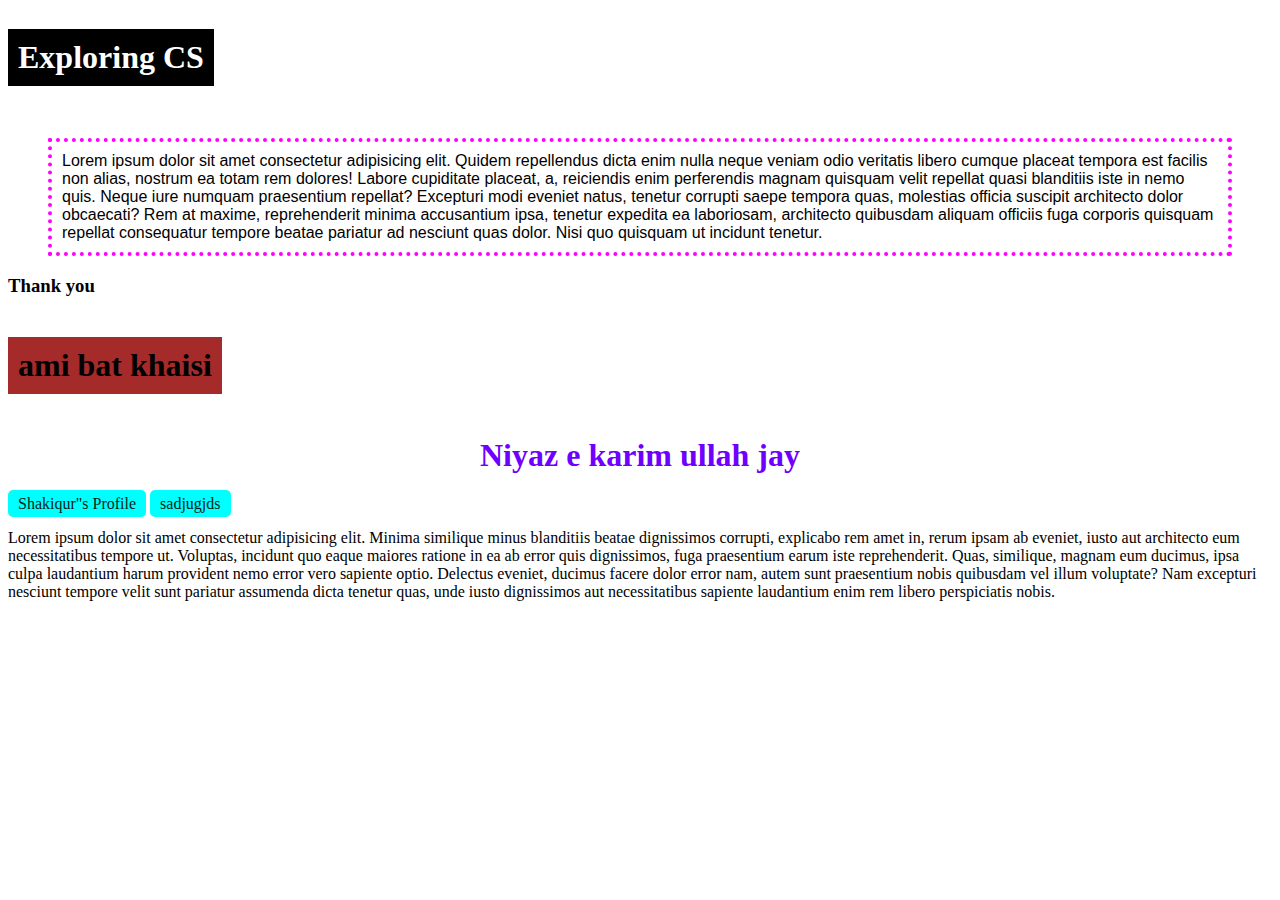
<file: index.html>
<!DOCTYPE html>
<html lang="en">

<head>
    <meta charset="UTF-8">
    <meta http-equiv="X-UA-Compatible" content="IE=edge">
    <meta name="viewport" content="width=device-width, initial-scale=1.0">
    <title>CSS Exploring</title>
    <link rel="stylesheet" href="style.css">
  
</head>

<body>
    <h1 class="uk usa" >Exploring CS </h1>
    <p id="antaji">Lorem ipsum dolor sit amet consectetur adipisicing elit. Quidem repellendus dicta enim nulla neque veniam odio
        veritatis libero cumque placeat tempora est facilis non alias, nostrum ea totam rem dolores! Labore cupiditate
        placeat, a, reiciendis enim perferendis magnam quisquam velit repellat quasi blanditiis iste in nemo quis. Neque
        iure numquam praesentium repellat? Excepturi modi eveniet natus, tenetur corrupti saepe tempora quas, molestias
        officia suscipit architecto dolor obcaecati? Rem at maxime, reprehenderit minima accusantium ipsa, tenetur
        expedita ea laboriosam, architecto quibusdam aliquam officiis fuga corporis quisquam repellat consequatur
        tempore beatae pariatur ad nesciunt quas dolor. Nisi quo quisquam ut incidunt tenetur.</p>
    <h3>Thank you</h3>
    <h1 class="uk">ami bat khaisi</h1>
    <h1 id="korim-ullah">Niyaz e karim ullah jay</h1>
    <a target="_blank" href="https://www.facebook.com/shakiqur.rahmankayum.9" >Shakiqur"s Profile</a>
    <a href="wjhd,m">sadjugjds</a>
    <p >Lorem ipsum dolor sit amet consectetur adipisicing elit. Minima similique minus blanditiis beatae dignissimos corrupti, explicabo rem amet in, rerum ipsam ab eveniet, iusto aut architecto eum necessitatibus tempore ut. Voluptas, incidunt quo eaque maiores ratione in ea ab error quis dignissimos, fuga praesentium earum iste reprehenderit. Quas, similique, magnam eum ducimus, ipsa culpa laudantium harum provident nemo error vero sapiente optio. Delectus eveniet, ducimus facere dolor error nam, autem sunt praesentium nobis quibusdam vel illum voluptate? Nam excepturi nesciunt tempore velit sunt pariatur assumenda dicta tenetur quas, unde iusto dignissimos aut necessitatibus sapiente laudantium enim rem libero perspiciatis nobis.</p>
</body>

</html>
</file>
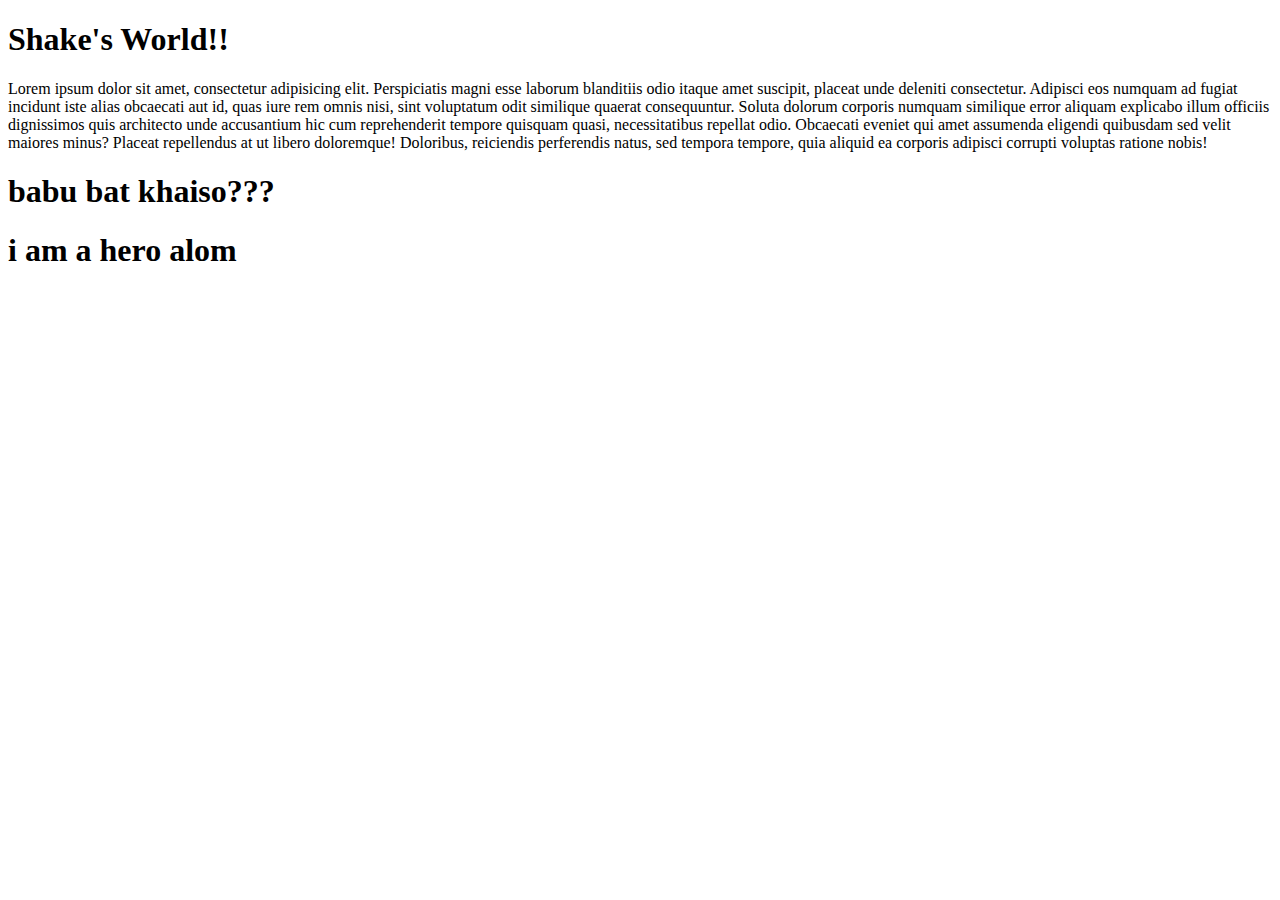
<file: example.html>
<!DOCTYPE html>
<html lang="en">
<head>
    <meta charset="UTF-8">
    <meta http-equiv="X-UA-Compatible" content="IE=edge">
    <meta name="viewport" content="width=device-width, initial-scale=1.0">
    <title>example</title>
    <link rel="stylesheet" href="style.css">
   
</head>
<body>
    <h1 id="uk" class="barobatari">Shake's World!!</h1>
    <p>Lorem ipsum dolor sit amet, consectetur adipisicing elit. Perspiciatis magni esse laborum blanditiis odio itaque amet suscipit, placeat unde deleniti consectetur. Adipisci eos numquam ad fugiat incidunt iste alias obcaecati aut id, quas iure rem omnis nisi, sint voluptatum odit similique quaerat consequuntur. Soluta dolorum corporis numquam similique error aliquam explicabo illum officiis dignissimos quis architecto unde accusantium hic cum reprehenderit tempore quisquam quasi, necessitatibus repellat odio. Obcaecati eveniet qui amet assumenda eligendi quibusdam sed velit maiores minus? Placeat repellendus at ut libero doloremque! Doloribus, reiciendis perferendis natus, sed tempora tempore, quia aliquid ea corporis adipisci corrupti voluptas ratione nobis!</p>
    <h1 id="usa" class="barobatari">babu bat khaiso???</h1>
    <h1 >i am a hero alom</h1>
</body>
</html>
</file>
<file: style.css>
.uk{
    color:black;
    text-align: center;
    background-color:brown ;
    padding: 10px;
    display: inline-block;
}
#antaji{
    border: 4px dotted magenta;
    padding: 10px;
    margin: 0px 40px;
    margin-top: 30px;
    font-family: 'Gill Sans', 'Gill Sans MT', Calibri, 'Trebuchet MS', sans-serif;  

}

#korim-ullah{
    text-align: center;
    color: rgb(111, 0, 255);
}
.usa{
    color: white;
    background-color: black;
}
a{
    background-color: aqua;
    text-decoration: none;
    color: rgb(6, 30, 22);
    padding: 5px 10px;
    border-radius: 5px;
}
</file>
